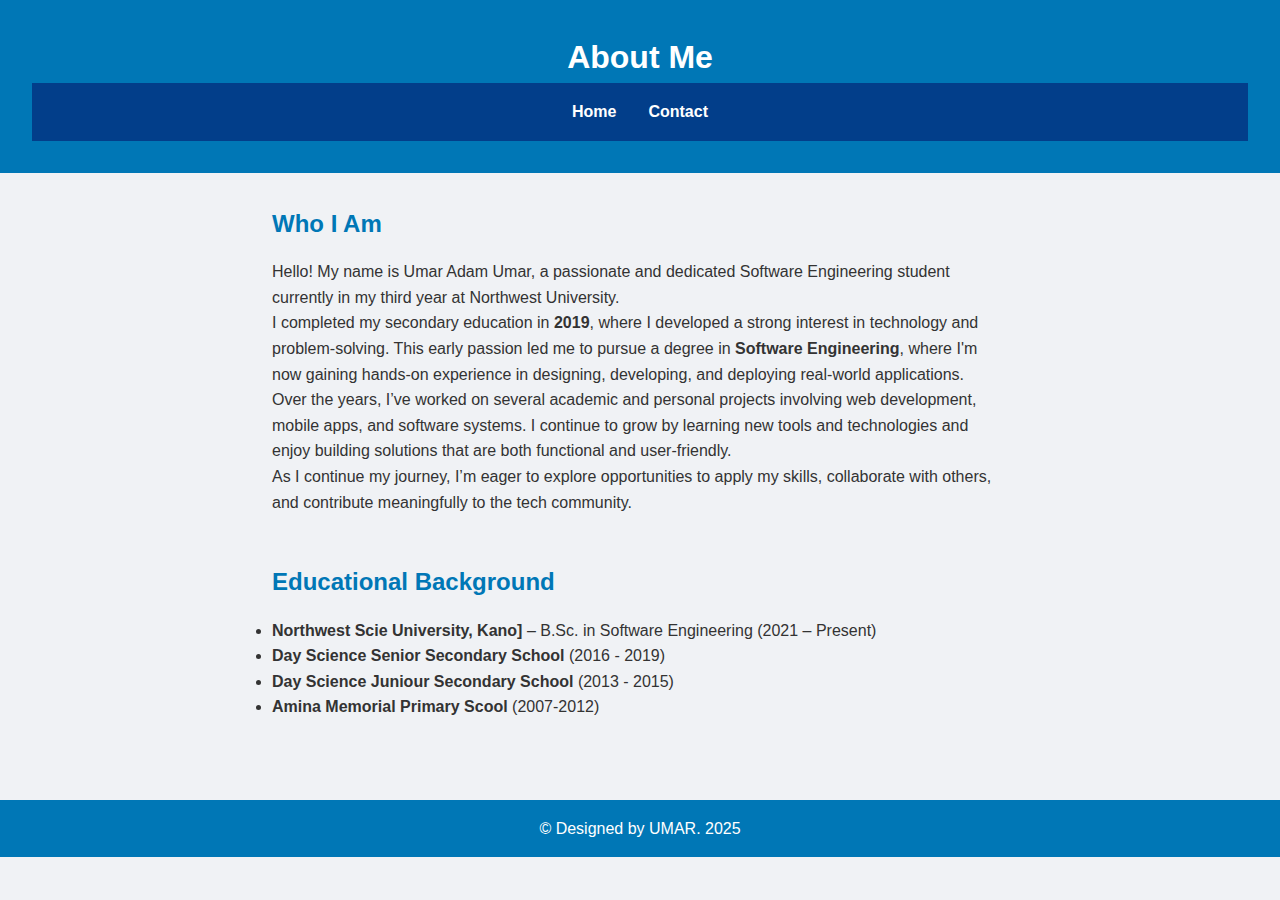
<file: index.html>
<!DOCTYPE html>
<html lang="en">
<head>
  <meta charset="UTF-8" />
  <meta name="viewport" content="width=device-width, initial-scale=1.0"/>
  <title>About | My Portfolio</title>
  <link rel="stylesheet" href="style.css" />
</head>
<body>
  <header>
    <h1>About Me</h1>
    <nav>
      <a href="index.html">Home</a>
    
      <a href="contact.html">Contact</a>
    </nav>
  </header>

  <main>
    <section>
      <h2>Who I Am</h2>
      <p>
        Hello! My name is Umar Adam Umar, a passionate and dedicated Software Engineering student currently in my third year at Northwest University.
      </p>
      <p>
        I completed my secondary education in <strong>2019</strong>, where I developed a strong interest in technology and problem-solving. This early passion led me to pursue a degree in <strong>Software Engineering</strong>, where I'm now gaining hands-on experience in designing, developing, and deploying real-world applications.
      </p>
      <p>
        Over the years, I’ve worked on several academic and personal projects involving web development, mobile apps, and software systems. I continue to grow by learning new tools and technologies and enjoy building solutions that are both functional and user-friendly.
      </p>
      <p>
        As I continue my journey, I’m eager to explore opportunities to apply my skills, collaborate with others, and contribute meaningfully to the tech community.
      </p>
    </section>

    <section>
      <h2>Educational Background</h2>
      <ul>
        <li><strong>Northwest Scie University, Kano]</strong> – B.Sc. in Software Engineering (2021 – Present)</li>
        <li><strong>Day Science Senior Secondary School</strong> (2016 - 2019)</li>
        <li><strong>Day Science Juniour Secondary School</strong> (2013 - 2015)</li>
        <li><strong>Amina Memorial Primary Scool </strong>(2007-2012)</li>
    </section>
  </main>

  <footer>
    <p>&copy; Designed by UMAR. 2025 </p>
  </footer>
</body>
</html>
</file>
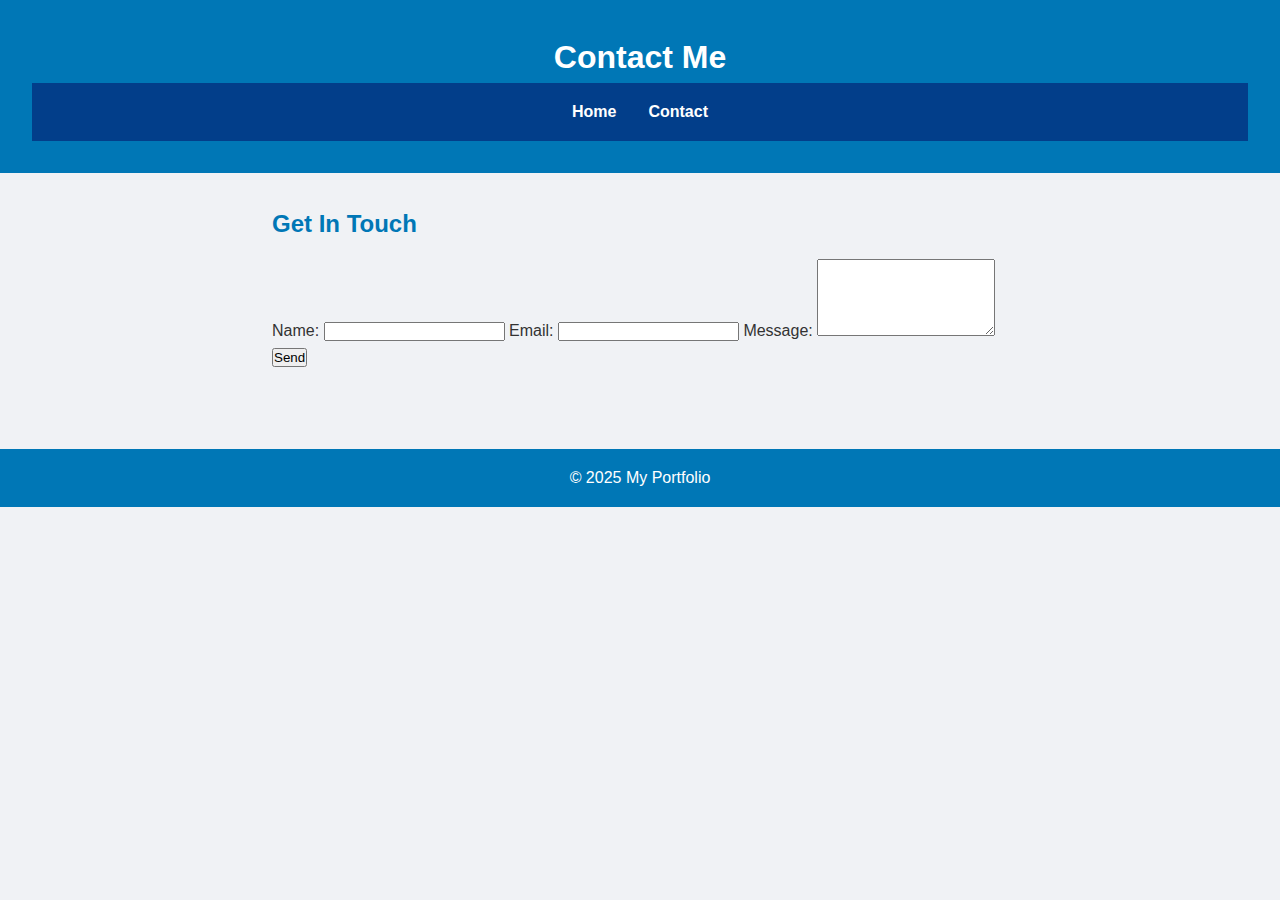
<file: contact.html>
<!DOCTYPE html>
<html lang="en">
<head>
  <meta charset="UTF-8" />
  <meta name="viewport" content="width=device-width, initial-scale=1.0"/>
  <title>Contact | My Portfolio</title>
  <link rel="stylesheet" href="style.css" />
</head>
<body>
  <header>
    <h1>Contact Me</h1>
    <nav>
      <a href="index.html">Home</a>
    
      <a href="contact.html">Contact</a>
    </nav>
  </header>

  <main>
    <section>
      <h2>Get In Touch</h2>
      <form>
        <label for="name">Name:</label>
        <input type="text" id="name" required>

        <label for="email">Email:</label>
        <input type="email" id="email" required>

        <label for="message">Message:</label>
        <textarea id="message" rows="5" required></textarea>

        <button type="submit" onclick="submitForm()">Send</button>
      </form>
    </section>
  </main>

  <footer>
    <p>&copy; 2025 My Portfolio</p>
  </footer>

  <script src="script.js"></script>
</body>
</html>
</file>
<file: style.css>
* {
  margin: 0;
  padding: 0;
  box-sizing: border-box;
  scroll-behavior: smooth;
}

body {
  font-family: 'Segoe UI', sans-serif;
  line-height: 1.6;
  background: #f0f2f5;
  color: #333;
}

header {
  text-align: center;
  padding: 2rem;
  background: #0077b6;
  color: white;
}

.profile-pic img {
  width: 150px;
  height: 150px;
  border-radius: 50%;
  border: 5px solid white;
  object-fit: cover;
  margin-bottom: 1rem;
}

nav {
  display: flex;
  justify-content: center;
  gap: 2rem;
  background: #023e8a;
  padding: 1rem;
}

nav a {
  color: white;
  text-decoration: none;
  font-weight: bold;
}

nav a:hover {
  text-decoration: underline;
}

main {
  padding: 2rem;
  max-width: 800px;
  margin: auto;
}

section {
  margin-bottom: 3rem;
}

h2 {
  color: #0077b6;
  margin-bottom: 1rem;
}

.icons {
  display: flex;
  gap: 2rem;
  flex-wrap: wrap;
}

.icons a {
  text-decoration: none;
  color: #023e8a;
  font-size: 1.1rem;
  display: flex;
  align-items: center;
  gap: 0.5rem;
}

.icons a i {
  font-size: 1.4rem;
}

footer {
  text-align: center;
  background: #0077b6;
  color: white;
  padding: 1rem;
}
</file>
